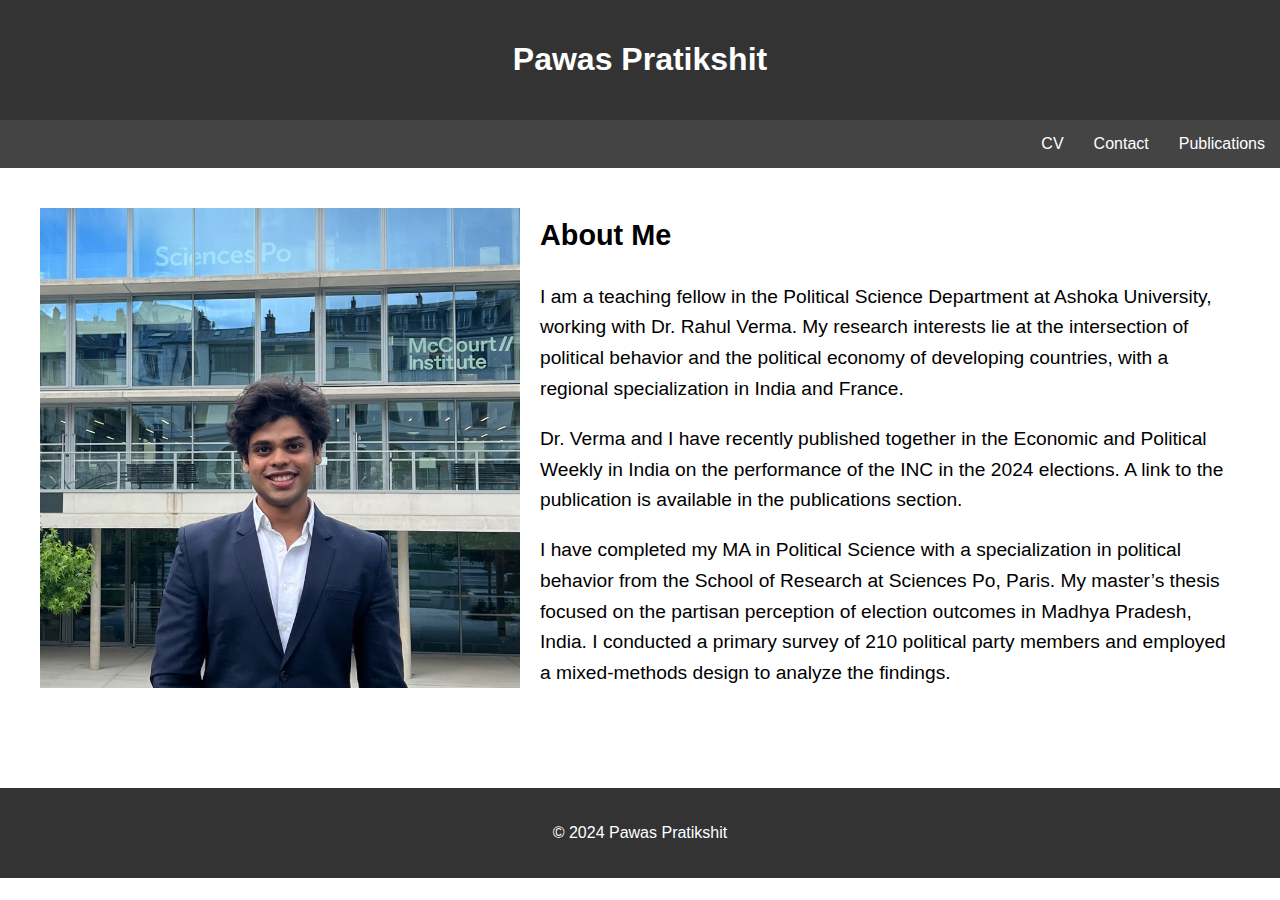
<file: index.html>
<!DOCTYPE html>
<html lang="en">
<head>
    <meta charset="UTF-8">
    <meta name="viewport" content="width=device-width, initial-scale=1.0">
    <title>Pawas Pratikshit</title>
    <link rel="stylesheet" href="style.css">
</head>
<body>
    <header>
        <!-- Link "Pawas Pratikshit" to index.html, keeping it white -->
        <h1><a href="index.html" class="header-link">Pawas Pratikshit</a></h1>
    </header>
    <nav>
        <!-- Removed the "Home" link, keeping only the other links -->
        <a href="cv.html">CV</a>
        <a href="contact.html">Contact</a>
        <a href="publications.html">Publications</a>
    </nav>
    <main>
        <div class="about-container">
            <img src="1718297143772.jpeg" alt="Pawas Pratikshit" class="about-img">
            <div class="about-text">
                <h2>About Me</h2>
                <p>
                    I am a teaching fellow in the Political Science Department at Ashoka University, working with Dr. Rahul Verma. My research interests lie at the intersection of political behavior and the political economy of developing countries, with a regional specialization in India and France.
                </p>
                <p>
                    Dr. Verma and I have recently published together in the Economic and Political Weekly in India on the performance of the INC in the 2024 elections. A link to the publication is available in the publications section.
                </p>
                <p>
                    I have completed my MA in Political Science with a specialization in political behavior from the School of Research at Sciences Po, Paris. My master’s thesis focused on the partisan perception of election outcomes in Madhya Pradesh, India. I conducted a primary survey of 210 political party members and employed a mixed-methods design to analyze the findings.
                </p>
            </div>
        </div>
    </main>
    <footer>
        <p>&copy; 2024 Pawas Pratikshit</p>
    </footer>
</body>
</html>
</file>
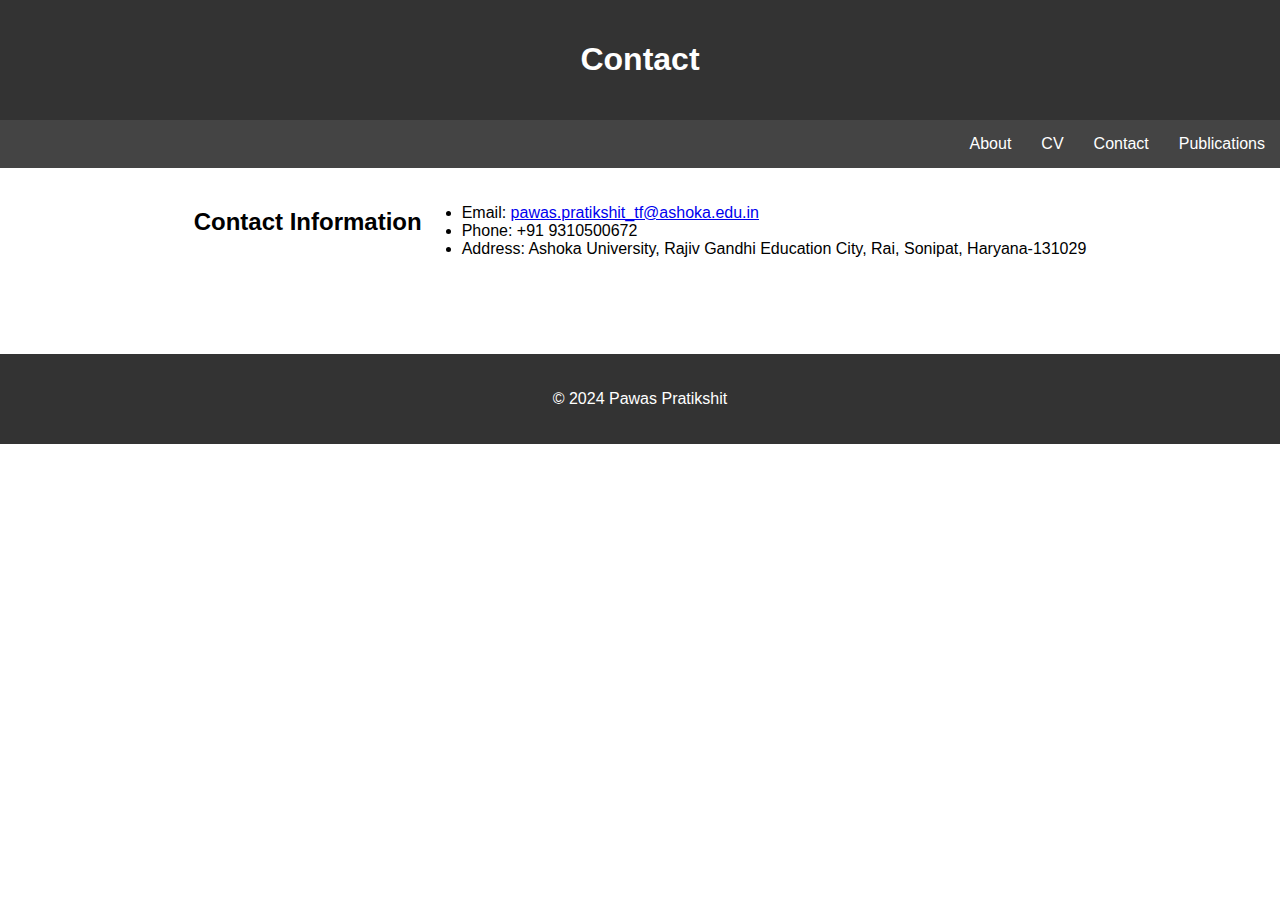
<file: contact.html>
<!DOCTYPE html>
<html lang="en">
<head>
    <meta charset="UTF-8">
    <meta name="viewport" content="width=device-width, initial-scale=1.0">
    <title>Contact - Pawas Pratikshit</title>
    <link rel="stylesheet" href="style.css">
</head>
<body>
    <header>
        <h1>Contact</h1>
    </header>
    <nav>
        <a href="index.html">About</a>
        <a href="cv.html">CV</a>
        <a href="contact.html">Contact</a>
        <a href="publications.html">Publications</a>
    </nav>
    <main>
        <h2>Contact Information</h2>
        <ul>
            <li>Email: <a href="mailto:pawas.pratikshit_tf@ashoka.edu.in">pawas.pratikshit_tf@ashoka.edu.in</a></li>
            <li>Phone: +91 9310500672</li>
            <li>Address: Ashoka University, Rajiv Gandhi Education City, Rai, Sonipat, Haryana-131029</li>
        </ul>
    </main>
    <footer>
        <p>&copy; 2024 Pawas Pratikshit</p>
    </footer>
</body>
</html>
</file>
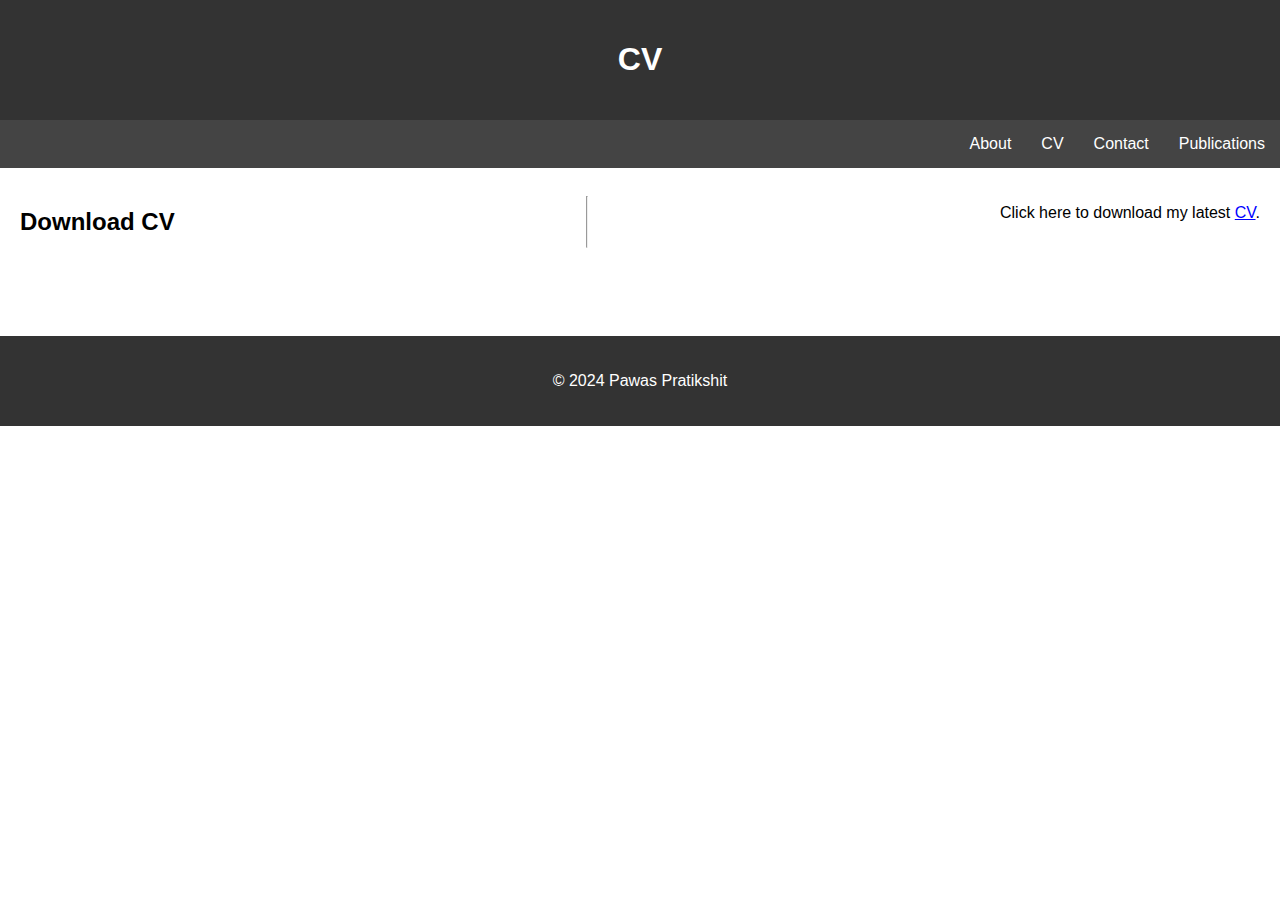
<file: cv.html>
<!DOCTYPE html>
<html lang="en">
<head>
    <meta charset="UTF-8">
    <meta name="viewport" content="width=device-width, initial-scale=1.0">
    <title>CV - Pawas Pratikshit</title>
    <link rel="stylesheet" href="style.css">
</head>
<body>
    <header>
        <h1>CV</h1>
    </header>
    <nav>
        <a href="index.html">About</a>
        <a href="cv.html">CV</a>
        <a href="contact.html">Contact</a>
        <a href="publications.html">Publications</a>
    </nav>
    <main>
        <h2><strong>Download CV</strong></h2>
        <!-- Line under the "Download CV" title -->
        <hr>
        <p>
            Click here to download my latest <a href="CV_PawasPratikshit.pdf" target="_blank" style="color: blue; text-decoration: underline;">CV</a>.
        </p>
    </main>
    <footer>
        <p>&copy; 2024 Pawas Pratikshit</p>
    </footer>
</body>
</html>
</file>
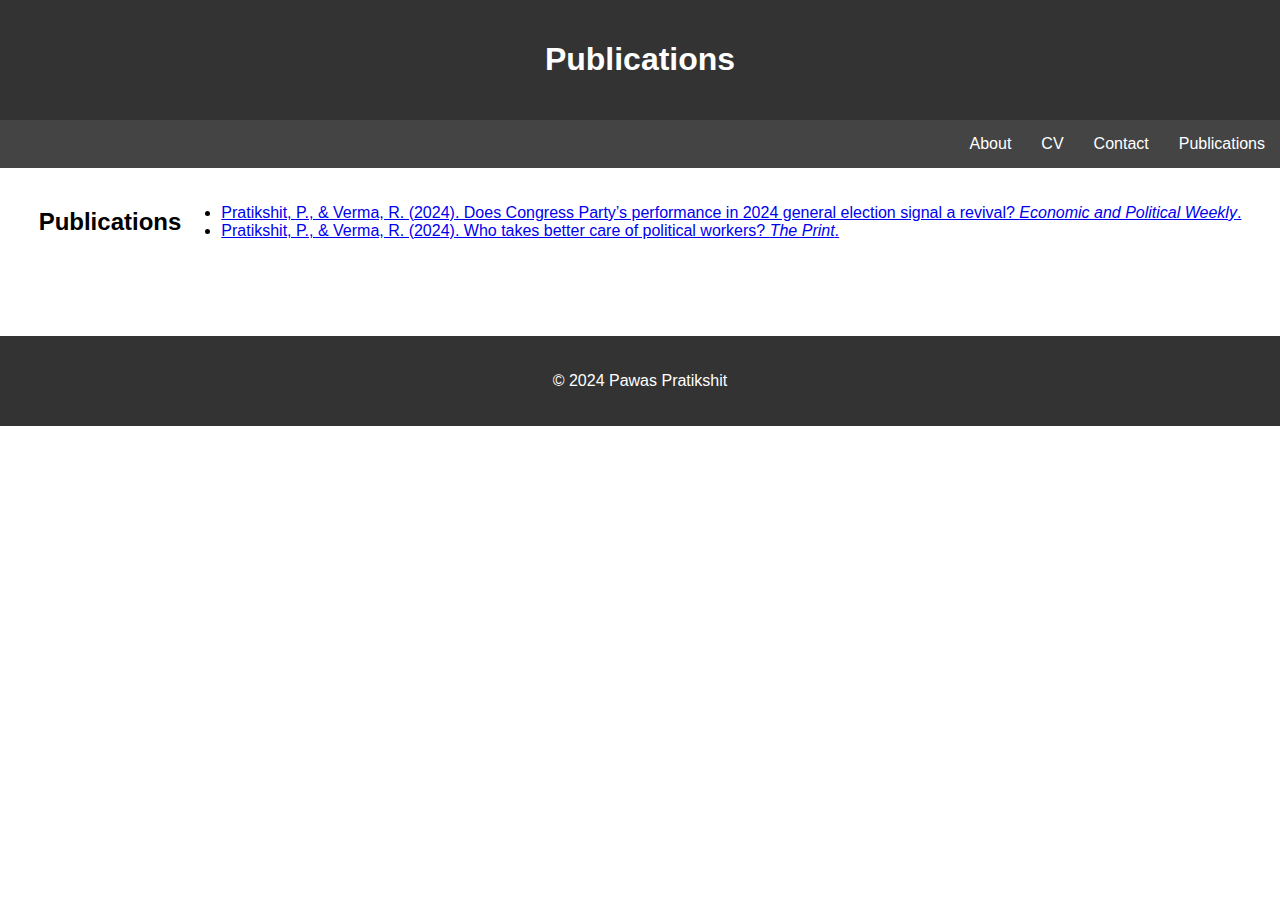
<file: publications.html>
<!DOCTYPE html>
<html lang="en">
<head>
    <meta charset="UTF-8">
    <meta name="viewport" content="width=device-width, initial-scale=1.0">
    <title>Publications - Pawas Pratikshit</title>
    <link rel="stylesheet" href="style.css">
</head>
<body>
    <header>
        <h1>Publications</h1>
    </header>
    <nav>
        <a href="index.html">About</a>
        <a href="cv.html">CV</a>
        <a href="contact.html">Contact</a>
        <a href="publications.html">Publications</a>
    </nav>
    <main>
        <h2>Publications</h2>
        <ul>
            <li><a href="https://www.epw.in/journal/2024/48/general-elections-2024/does-congress-partys-performance-2024-general.html" target="_blank">
                Pratikshit, P., & Verma, R. (2024). Does Congress Party’s performance in 2024 general election signal a revival? <em>Economic and Political Weekly</em>.
            </a></li>
            <li><a href="https://theprint.in/opinion/who-takes-better-care-of-political-workers-survey-of-bjp-and-congress-finds-out/1998769/" target="_blank">
                Pratikshit, P., & Verma, R. (2024). Who takes better care of political workers? <em>The Print</em>.
            </a></li>
        </ul>
    </main>
    <footer>
        <p>&copy; 2024 Pawas Pratikshit</p>
    </footer>
</body>
</html>
</file>
<file: style.css>
/* General Reset */
body {
    font-family: Arial, sans-serif;
    margin: 0;
    padding: 0;
}

/* Header Styles */
header {
    background-color: #333;
    color: white;
    padding: 20px;
    text-align: center;
}

/* Ensure the link "Pawas Pratikshit" stays white */
header .header-link {
    color: white;  /* White color for the text */
    text-decoration: none;
    font-size: 2rem;
    font-weight: bold;
}

/* Navigation Bar */
nav {
    background-color: #444;
    padding: 10px;
    display: flex;
    justify-content: flex-end;
}

nav a {
    color: white;
    margin-left: 20px;
    text-decoration: none;
    padding: 5px;
}

/* Hover Effect for Links */
nav a:hover {
    color: blue;  /* Change text color to blue on hover */
    transition: color 0.3s ease;  /* Smooth transition effect */
}

/* Main Content */
main {
    display: flex;
    justify-content: center;
    padding: 20px;
    padding-bottom: 40px;
}

/* Container for Image and Text */
.about-container {
    display: flex;
    justify-content: flex-start; /* Aligns image to the left */
    width: 100%;
    max-width: 1200px;
    text-align: left;
}

/* Image Styles */
.about-img {
    width: 40%;  /* Set image width */
    height: auto; /* Maintain aspect ratio */
    object-fit: contain; /* Ensure image fits without stretching */
    margin-right: 20px; /* Space between image and text */
}

/* Text Styles */
.about-text {
    width: 60%;  /* Adjust width of text section */
    font-size: 1.2rem;
    line-height: 1.6;
}

/* Footer Styles */
footer {
    background-color: #333;
    color: white;
    text-align: center;
    padding: 20px 10px;
    margin-top: 40px;
}
</file>
